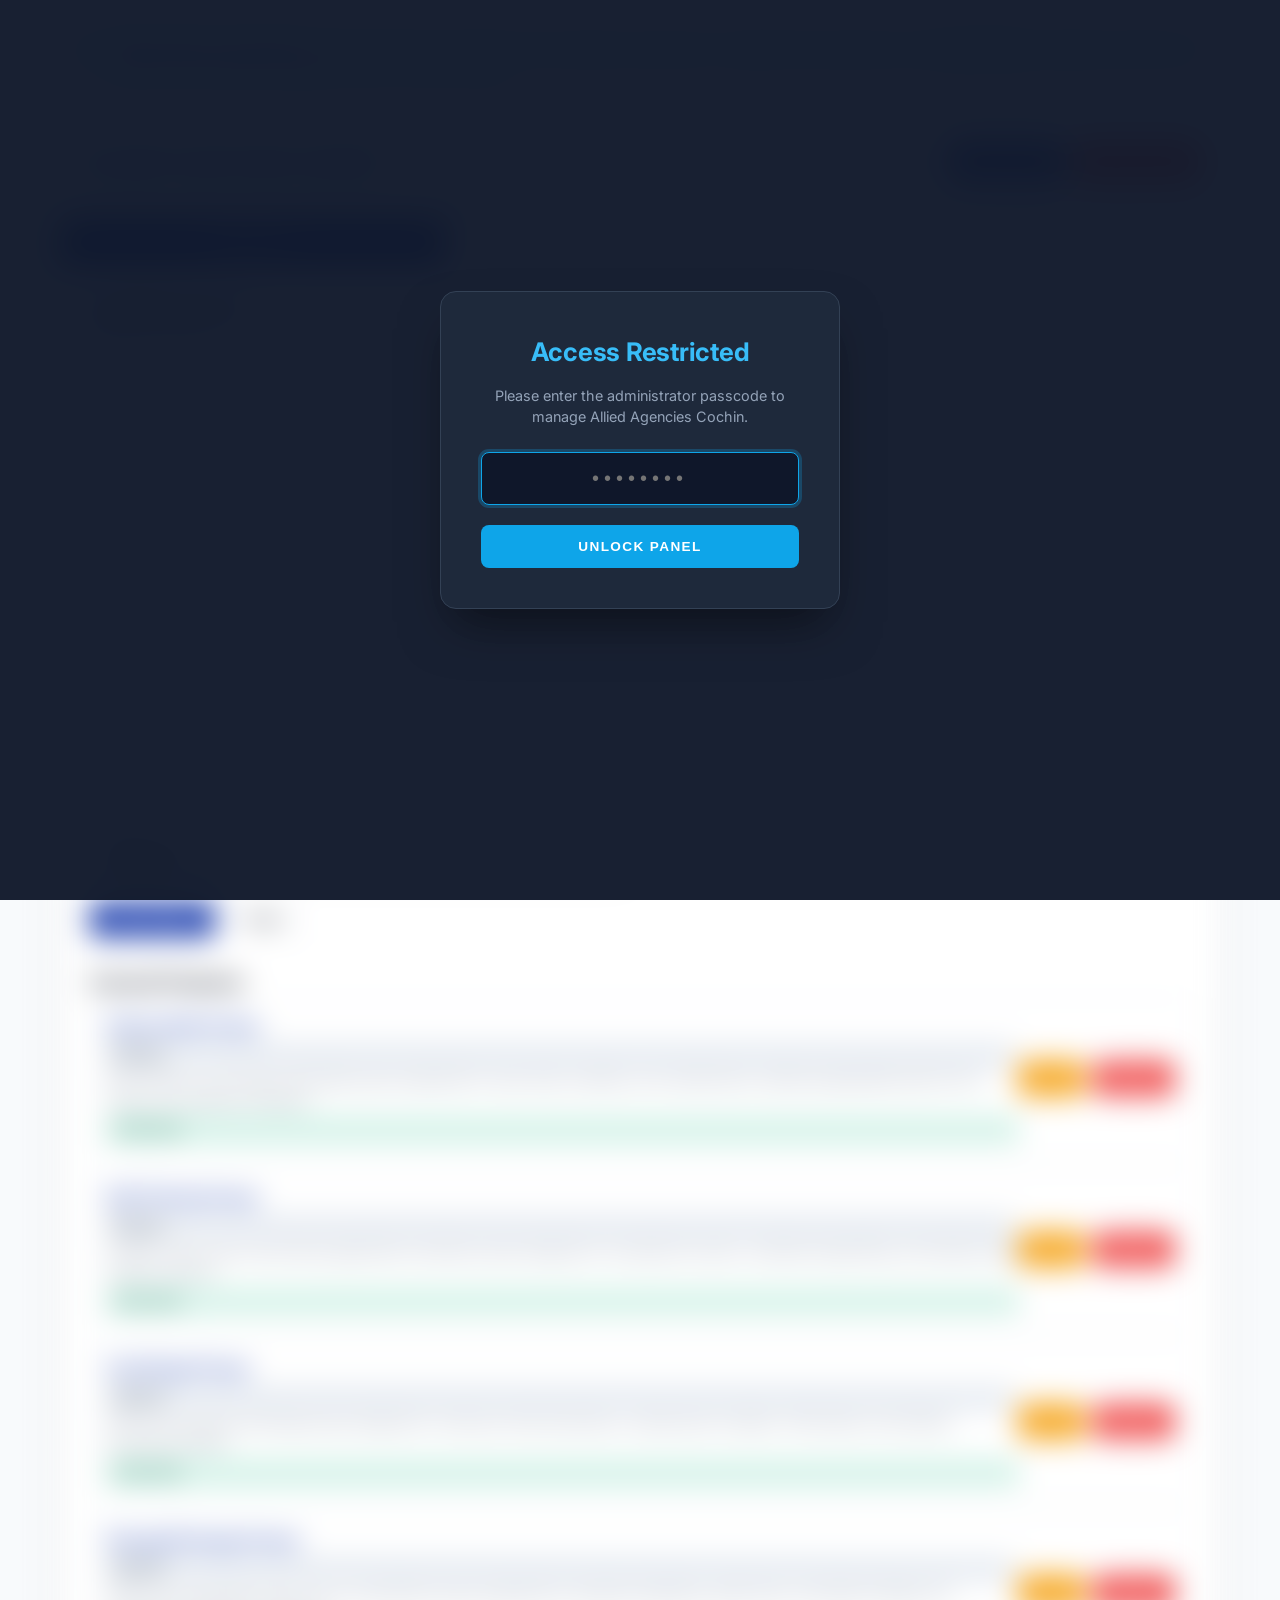
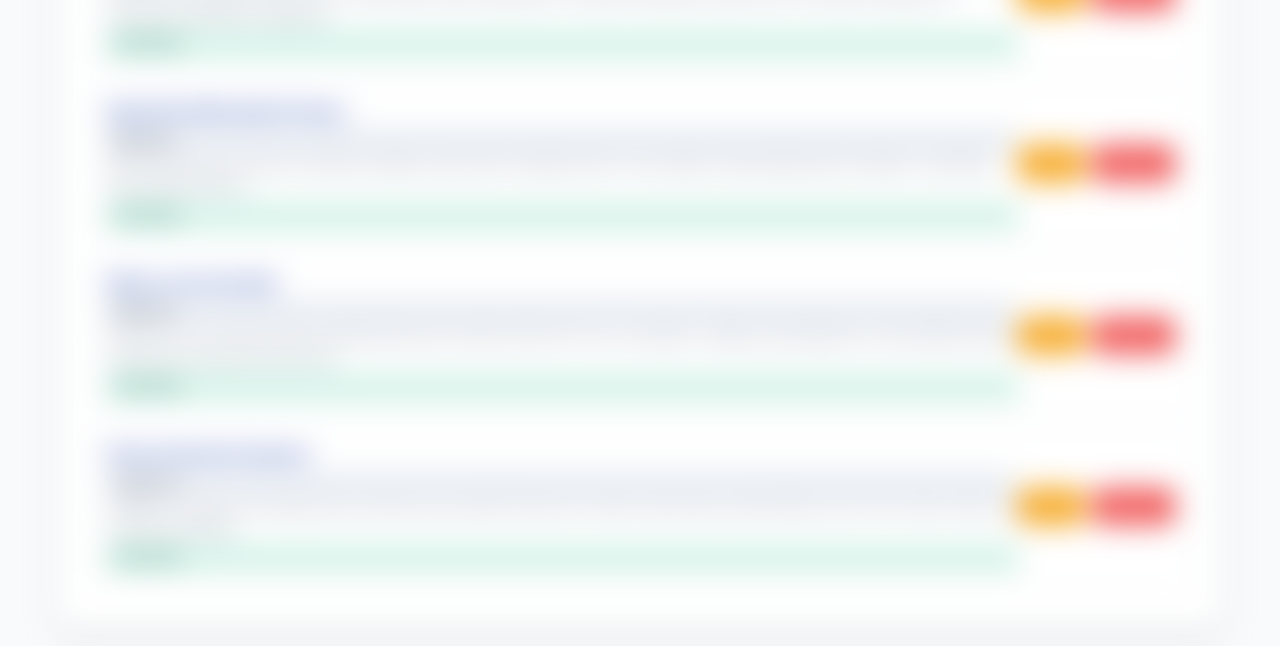
<file: admin.html>
<!DOCTYPE html>
<html lang="en">
<head>
    <meta charset="utf-8">
    <meta name="viewport" content="width=device-width, initial-scale=1">
    <title>Allied Agencies Admin Panel</title>
    
    <!-- Favicon & Touch Icons (Google Search & Multi-Device Optimized) -->
    <link rel="icon" type="image/svg+xml" href="src/images/favicons/favicon.svg">
    <link rel="icon" type="image/png" sizes="48x48" href="src/images/favicons/favicon-48x48.png">
    <link rel="icon" type="image/png" sizes="96x96" href="src/images/favicons/favicon-96x96.png">
    <link rel="icon" type="image/png" sizes="32x32" href="src/images/favicons/favicon-32x32.png">
    <link rel="icon" type="image/png" sizes="16x16" href="src/images/favicons/favicon-16x16.png">
    <link rel="apple-touch-icon" sizes="180x180" href="src/images/favicons/apple-touch-icon.png">
    <link rel="shortcut icon" href="favicon.ico">
    <link rel="manifest" href="site.webmanifest">
    
    <!-- Google Fonts -->
    <link href="https://fonts.googleapis.com/css2?family=Inter:wght@300;400;600;700&family=Playfair+Display:wght@700&display=swap" rel="stylesheet">
    
    <style>
        :root {
            --primary: #1e40af;
            --primary-hover: #1e3a8a;
            --secondary: #0ea5e9;
            --text: #0f172a;
            --text-light: #64748b;
            --bg: #f8fafc;
            --white: #ffffff;
            --border: #e2e8f0;
            --shadow: 0 10px 25px rgba(0, 0, 0, 0.1);
            --success: #10b981;
            --warning: #f59e0b;
            --danger: #ef4444;
        }

        * {
            box-sizing: border-box;
            margin: 0;
            padding: 0;
        }

        body {
            font-family: 'Inter', sans-serif;
            background-color: var(--bg);
            color: var(--text);
            line-height: 1.6;
        }

        .admin-container {
            max-width: 1200px;
            margin: 0 auto;
            padding: 20px;
        }

        header {
            background: white;
            padding: 20px;
            border-radius: 12px;
            box-shadow: var(--shadow);
            margin-bottom: 20px;
            display: flex;
            justify-content: space-between;
            align-items: center;
        }

        .logo {
            font-family: 'Playfair Display', serif;
            font-size: 1.5rem;
            font-weight: 800;
            color: var(--primary);
        }

        .controls {
            display: flex;
            gap: 10px;
        }

        .btn {
            padding: 10px 20px;
            border: none;
            border-radius: 8px;
            font-weight: 600;
            cursor: pointer;
            transition: all 0.3s ease;
            text-decoration: none;
            display: inline-block;
        }

        .btn-primary {
            background-color: var(--primary);
            color: white;
        }

        .btn-primary:hover {
            background-color: var(--primary-hover);
        }

        .btn-secondary {
            background-color: var(--white);
            color: var(--text);
            border: 1px solid var(--border);
        }

        .btn-secondary:hover {
            background-color: var(--text);
            color: white;
        }

        .btn-danger {
            background-color: var(--danger);
            color: white;
        }

        .btn-danger:hover {
            opacity: 0.9;
        }

        .btn-success {
            background-color: var(--success);
            color: white;
        }

        .btn-warning {
            background-color: var(--warning);
            color: white;
        }

        .tabs {
            display: flex;
            background: white;
            border-radius: 12px 12px 0 0;
            overflow: hidden;
            box-shadow: var(--shadow);
        }

        .tab {
            flex: 1;
            padding: 15px 20px;
            background: white;
            border: none;
            cursor: pointer;
            font-weight: 600;
            text-transform: uppercase;
            letter-spacing: 0.1em;
            font-size: 0.8rem;
            transition: all 0.3s ease;
            border-right: 1px solid var(--border);
        }

        .tab:last-child {
            border-right: none;
        }

        .tab.active {
            background-color: var(--primary);
            color: white;
        }

        .tab:hover:not(.active) {
            background-color: #f1f5f9;
        }

        .panel {
            background: white;
            border-radius: 0 0 12px 12px;
            padding: 30px;
            box-shadow: var(--shadow);
            min-height: 400px;
        }

        .panel.hidden {
            display: none;
        }

        .form-grid {
            display: grid;
            grid-template-columns: 1fr 1fr;
            gap: 20px;
        }

        @media (max-width: 768px) {
            .form-grid {
                grid-template-columns: 1fr;
            }
        }

        .form-group {
            margin-bottom: 20px;
        }

        .form-group label {
            display: block;
            margin-bottom: 8px;
            font-weight: 600;
            font-size: 0.8rem;
            text-transform: uppercase;
            letter-spacing: 0.1em;
            color: var(--text-light);
        }

        .form-group input,
        .form-group textarea,
        .form-group select {
            width: 100%;
            padding: 12px;
            border: 1px solid var(--border);
            border-radius: 8px;
            font-size: 1rem;
            transition: border-color 0.3s ease;
        }

        .form-group input:focus,
        .form-group textarea:focus,
        .form-group select:focus {
            outline: none;
            border-color: var(--primary);
            box-shadow: 0 0 0 3px rgba(30, 64, 175, 0.1);
        }

        .form-group textarea {
            resize: vertical;
            min-height: 100px;
        }

        .checkbox-group {
            display: flex;
            align-items: center;
            gap: 10px;
        }

        .checkbox-group input {
            width: auto;
        }

        .actions {
            display: flex;
            gap: 10px;
            margin-top: 20px;
        }

        .data-list {
            margin-top: 30px;
        }

        .data-item {
            display: flex;
            justify-content: space-between;
            align-items: center;
            padding: 15px;
            border: 1px solid var(--border);
            border-radius: 8px;
            margin-bottom: 10px;
            background: white;
            transition: all 0.3s ease;
        }

        .data-item:hover {
            box-shadow: 0 5px 15px rgba(0, 0, 0, 0.1);
        }

        .item-info {
            display: flex;
            flex-direction: column;
            gap: 5px;
        }

        .item-title {
            font-weight: 700;
            color: var(--primary);
        }

        .item-meta {
            font-size: 0.8rem;
            color: var(--text-light);
        }

        .item-actions {
            display: flex;
            gap: 10px;
        }

        .status-badge {
            display: inline-block;
            padding: 4px 8px;
            border-radius: 4px;
            font-size: 0.7rem;
            font-weight: 700;
            text-transform: uppercase;
            letter-spacing: 0.1em;
        }

        .status-available {
            background-color: rgba(16, 185, 129, 0.2);
            color: #065f46;
        }

        .status-unavailable {
            background-color: rgba(239, 68, 68, 0.2);
            color: #7f1d1d;
        }

        .category-badge {
            display: inline-block;
            padding: 2px 6px;
            border-radius: 4px;
            font-size: 0.7rem;
            font-weight: 700;
            background-color: #e2e8f0;
            color: #334155;
            margin-right: 5px;
        }

        .image-preview {
            width: 60px;
            height: 60px;
            border-radius: 8px;
            object-fit: cover;
            border: 1px solid var(--border);
        }

        .alert {
            padding: 15px;
            border-radius: 8px;
            margin-bottom: 20px;
            font-weight: 600;
        }

        .alert-success {
            background-color: rgba(16, 185, 129, 0.2);
            color: #065f46;
            border: 1px solid rgba(16, 185, 129, 0.3);
        }

        .alert-error {
            background-color: rgba(239, 68, 68, 0.2);
            color: #7f1d1d;
            border: 1px solid rgba(239, 68, 68, 0.3);
        }

        .hidden {
            display: none !important;
        }

        .upload-area {
            border: 2px dashed var(--border);
            border-radius: 8px;
            padding: 20px;
            text-align: center;
            transition: all 0.3s ease;
            cursor: pointer;
        }

        .upload-area:hover {
            border-color: var(--primary);
            background-color: #f8fafc;
        }

        .upload-area.dragover {
            border-color: var(--primary);
            background-color: rgba(30, 64, 175, 0.1);
        }

        /* Passcode Security Lock Styles */
        .security-overlay {
            position: fixed;
            top: 0;
            left: 0;
            width: 100vw;
            height: 100vh;
            background: rgba(15, 23, 42, 0.96);
            backdrop-filter: blur(10px);
            -webkit-backdrop-filter: blur(10px);
            z-index: 99999;
            display: flex;
            justify-content: center;
            align-items: center;
            color: white;
            transition: opacity 0.4s ease-out;
        }
        .security-card {
            background: #1e293b;
            padding: 40px;
            border-radius: 16px;
            box-shadow: 0 25px 50px -12px rgba(0, 0, 0, 0.5);
            max-width: 400px;
            width: 90%;
            text-align: center;
            border: 1px solid #334155;
        }
        .security-card h2 {
            font-family: 'Inter', sans-serif;
            color: #38bdf8;
            margin-bottom: 12px;
            font-size: 1.6rem;
            font-weight: 700;
            letter-spacing: -0.01em;
        }
        .security-card p {
            color: #94a3b8;
            margin-bottom: 24px;
            font-size: 0.9rem;
            line-height: 1.5;
        }
        .security-card input[type="password"] {
            width: 100%;
            padding: 14px;
            border-radius: 8px;
            border: 1px solid #475569;
            background: #0f172a;
            color: white;
            font-size: 1.25rem;
            margin-bottom: 20px;
            text-align: center;
            letter-spacing: 0.25em;
            box-shadow: inset 0 2px 4px 0 rgba(0, 0, 0, 0.06);
            transition: all 0.2s ease;
        }
        .security-card input[type="password"]:focus {
            outline: none;
            border-color: #0ea5e9;
            box-shadow: 0 0 0 3px rgba(14, 165, 233, 0.25);
        }
        .btn-unlock {
            width: 100%;
            padding: 14px;
            background-color: #0ea5e9;
            color: white;
            border: none;
            border-radius: 8px;
            font-weight: 700;
            font-size: 0.85rem;
            cursor: pointer;
            transition: all 0.3s ease;
            text-transform: uppercase;
            letter-spacing: 0.1em;
        }
        .btn-unlock:hover {
            background-color: #0284c7;
            transform: translateY(-1px);
        }
        .error-message {
            color: #f87171;
            font-size: 0.85rem;
            margin-top: 12px;
            display: none;
            font-weight: 600;
        }
        
        .admin-container {
            max-width: 1200px;
            margin: 0 auto;
            padding: 20px;
            transition: filter 0.4s ease;
        }
        .admin-container.blurred {
            filter: blur(15px);
            pointer-events: none;
            user-select: none;
        }

        /* Notice Banner */
        .sync-notice-banner {
            background-color: #f0f9ff;
            border: 1px solid #bae6fd;
            color: #0369a1;
            padding: 16px;
            border-radius: 12px;
            margin-bottom: 24px;
            display: flex;
            align-items: flex-start;
            gap: 12px;
            font-size: 0.875rem;
            line-height: 1.5;
        }
        .sync-notice-banner svg {
            flex-shrink: 0;
            color: #0ea5e9;
            margin-top: 2px;
        }
        .sync-notice-banner strong {
            color: #0369a1;
        }
    </style>
</head>
<body>
    <!-- Security Passcode Overlay -->
    <div class="security-overlay" id="security-overlay">
        <div class="security-card">
            <h2>Access Restricted</h2>
            <p>Please enter the administrator passcode to manage Allied Agencies Cochin.</p>
            <form onsubmit="verifyPasscode(event)">
                <input type="password" id="admin-passcode" placeholder="••••••••" required autofocus>
                <button type="submit" class="btn-unlock">Unlock Panel</button>
                <div class="error-message" id="passcode-error">Invalid passcode. Please try again.</div>
            </form>
        </div>
    </div>

    <div class="admin-container blurred" id="admin-container">
        <!-- Sync Warning Banner -->
        <div class="sync-notice-banner">
            <svg viewBox="0 0 24 24" width="20" height="20" fill="none" stroke="currentColor" stroke-width="2">
                <path d="M12 9v2m0 4h.01m-6.938 4h13.856c1.54 0 2.502-1.667 1.732-3L13.732 4c-.77-1.333-2.694-1.333-3.464 0L3.34 16c-.77 1.333.192 3 1.732 3z" stroke-linecap="round" stroke-linejoin="round"></path>
            </svg>
            <div>
                <strong>GitHub Pages Sync Workflow:</strong> Edits made here save strictly to your browser's local cache. To update the live public site, click <strong>Export Data</strong>, download the JSON, and commit it to your GitHub repository in the <code>src/data/</code> folder.
            </div>
        </div>

        <header>
            <div class="logo">ALLIED AGENCIES ADMIN</div>
            <div class="controls">
                <button class="btn btn-secondary" onclick="exportData()">Export Data</button>
                <button class="btn btn-primary" onclick="importData()">Import Data</button>
                <input type="file" id="importFile" accept=".json" style="display: none;">
                <button class="btn btn-danger" onclick="clearStorage()">Clear Storage</button>
            </div>
        </header>

        <div class="tabs">
            <button class="tab active" onclick="switchTab('products')">Products</button>
            <button class="tab" onclick="switchTab('brands')">Brands</button>
            <button class="tab" onclick="switchTab('contact')">Contact</button>
        </div>

        <!-- Products Panel -->
        <div id="products-panel" class="panel">
            <div class="form-grid">
                <div>
                    <h3>Add/Edit Product</h3>
                    <form id="product-form">
                        <input type="hidden" id="product-id">
                        <div class="form-group">
                            <label for="product-name">Product Name</label>
                            <input type="text" id="product-name" required>
                        </div>
                        <div class="form-group">
                            <label for="product-category">Category</label>
                            <input type="text" id="product-category" required>
                        </div>
                        <div class="form-group">
                            <label for="product-description">Description</label>
                            <textarea id="product-description" required></textarea>
                        </div>
                        <div class="form-group">
                            <label for="product-image">Image URL</label>
                            <input type="url" id="product-image" required>
                        </div>
                        <div class="form-group checkbox-group">
                            <input type="checkbox" id="product-featured">
                            <label for="product-featured">Featured Product</label>
                        </div>
                        <div class="form-group">
                            <label for="product-status">Status</label>
                            <select id="product-status">
                                <option value="available">Available</option>
                                <option value="unavailable">Unavailable</option>
                            </select>
                        </div>
                        <div class="actions">
                            <button type="submit" class="btn btn-primary">Save Product</button>
                            <button type="button" class="btn btn-secondary" onclick="resetProductForm()">Reset</button>
                        </div>
                    </form>
                </div>
                <div>
                    <h3>Image Upload</h3>
                    <div id="upload-area" class="upload-area">
                        <p>Drag & drop image here or click to upload</p>
                        <input type="file" id="image-upload" accept="image/*" style="display: none;">
                    </div>
                    <div id="upload-preview" class="hidden" style="margin-top: 15px;">
                        <img id="preview-image" style="max-width: 100%; border-radius: 8px;">
                        <p id="image-url" style="margin-top: 10px; font-size: 0.8rem; color: var(--text-light);"></p>
                    </div>
                </div>
            </div>
            
            <div class="data-list">
                <h3>Current Products</h3>
                <div id="products-list"></div>
            </div>
        </div>

        <!-- Brands Panel -->
        <div id="brands-panel" class="panel hidden">
            <div class="form-grid">
                <div>
                    <h3>Add/Edit Brand</h3>
                    <form id="brand-form">
                        <input type="hidden" id="brand-id">
                        <div class="form-group">
                            <label for="brand-name">Brand Name</label>
                            <input type="text" id="brand-name" required>
                        </div>
                        <div class="form-group">
                            <label for="brand-logo">Logo URL</label>
                            <input type="url" id="brand-logo" required>
                        </div>
                        <div class="form-group">
                            <label for="brand-description">Description</label>
                            <textarea id="brand-description"></textarea>
                        </div>
                        <div class="form-group">
                            <label for="brand-website">Website URL</label>
                            <input type="url" id="brand-website">
                        </div>
                        <div class="form-group checkbox-group">
                            <input type="checkbox" id="brand-featured">
                            <label for="brand-featured">Featured Brand</label>
                        </div>
                        <div class="actions">
                            <button type="submit" class="btn btn-primary">Save Brand</button>
                            <button type="button" class="btn btn-secondary" onclick="resetBrandForm()">Reset</button>
                        </div>
                    </form>
                </div>
                <div>
                    <h3>Brand Logo Upload</h3>
                    <div id="brand-upload-area" class="upload-area">
                        <p>Drag & drop logo here or click to upload</p>
                        <input type="file" id="brand-image-upload" accept="image/*" style="display: none;">
                    </div>
                    <div id="brand-upload-preview" class="hidden" style="margin-top: 15px;">
                        <img id="brand-preview-image" style="max-width: 200px; border-radius: 8px;">
                        <p id="brand-image-url" style="margin-top: 10px; font-size: 0.8rem; color: var(--text-light);"></p>
                    </div>
                </div>
            </div>
            
            <div class="data-list">
                <h3>Current Brands</h3>
                <div id="brands-list"></div>
            </div>
        </div>

        <!-- Contact Panel -->
        <div id="contact-panel" class="panel hidden">
            <div class="form-grid">
                <div>
                    <h3>Contact Information</h3>
                    <form id="contact-form">
                        <div class="form-group">
                            <label for="contact-phone">Phone Number</label>
                            <input type="tel" id="contact-phone" required>
                        </div>
                        <div class="form-group">
                            <label for="contact-email">Email</label>
                            <input type="email" id="contact-email" required>
                        </div>
                        <div class="form-group">
                            <label for="contact-address">Address</label>
                            <textarea id="contact-address" required></textarea>
                        </div>
                        <div class="form-group">
                            <label for="contact-hours">Business Hours</label>
                            <input type="text" id="contact-hours" required>
                        </div>
                        <div class="form-group">
                            <label for="contact-map">Google Maps Embed URL</label>
                            <input type="url" id="contact-map" required>
                        </div>
                        <div class="actions">
                            <button type="submit" class="btn btn-primary">Save Contact</button>
                        </div>
                    </form>
                </div>
                <div>
                    <h3>Social Media</h3>
                    <form id="social-form">
                        <div class="form-group">
                            <label for="social-facebook">Facebook URL</label>
                            <input type="url" id="social-facebook">
                        </div>
                        <div class="form-group">
                            <label for="social-instagram">Instagram URL</label>
                            <input type="url" id="social-instagram">
                        </div>
                        <div class="form-group">
                            <label for="social-linkedin">LinkedIn URL</label>
                            <input type="url" id="social-linkedin">
                        </div>
                        <div class="actions">
                            <button type="submit" class="btn btn-primary">Save Social</button>
                        </div>
                    </form>
                </div>
            </div>
        </div>
    </div>

    <script>
        // Secure Passcode configuration
        const PASSCODE_HASH = '31a43aadbe41bbe9010c2da0e1b9bebf282da641e4b9a8e2fd7a0e3f3d9fa296'; // Hash of 'alliedadmin123'
        
        async function sha256(message) {
            const msgBuffer = new TextEncoder().encode(message);
            const hashBuffer = await crypto.subtle.digest('SHA-256', msgBuffer);
            const hashArray = Array.from(new Uint8Array(hashBuffer));
            const hashHex = hashArray.map(b => b.toString(16).padStart(2, '0')).join('');
            return hashHex;
        }

        async function verifyPasscode(e) {
            if (e) e.preventDefault();
            const passcodeField = document.getElementById('admin-passcode');
            const errorMsg = document.getElementById('passcode-error');
            const passcode = passcodeField.value;
            
            const hashed = await sha256(passcode);
            if (hashed === PASSCODE_HASH) {
                // Clear overlay and remove blur
                document.getElementById('security-overlay').style.opacity = '0';
                setTimeout(() => {
                    document.getElementById('security-overlay').style.display = 'none';
                }, 400);
                document.getElementById('admin-container').classList.remove('blurred');
                sessionStorage.setItem('admin_unlocked', 'true');
            } else {
                errorMsg.style.display = 'block';
                passcodeField.value = '';
                passcodeField.focus();
            }
        }

        // Data storage
        let products = [];
        let brands = [];
        let contact = {};

        /**
         * Security: HTML Escaping Helper to mitigate XSS vulnerabilities
         */
        function escapeHTML(str) {
            if (str === null || str === undefined) return '';
            return String(str)
                .replace(/&/g, '&amp;')
                .replace(/</g, '&lt;')
                .replace(/>/g, '&gt;')
                .replace(/"/g, '&quot;')
                .replace(/'/g, '&#39;');
        }

        /**
         * Security: URL Protocol Validator (supports HTTPS, HTTP, Data URIs, and relative paths)
         */
        function sanitizeURL(url) {
            if (!url || typeof url !== 'string') return '';
            const trimmed = url.trim();
            if (trimmed.startsWith('https://') || 
                trimmed.startsWith('http://') || 
                trimmed.startsWith('data:image/') || 
                trimmed.startsWith('tel:') || 
                trimmed.startsWith('mailto:') ||
                trimmed.startsWith('src/') ||
                trimmed.startsWith('/') ||
                trimmed.startsWith('./')) {
                return trimmed;
            }
            return '';
        }

        // Initialize
        document.addEventListener('DOMContentLoaded', async () => {
            if (sessionStorage.getItem('admin_unlocked') === 'true') {
                document.getElementById('security-overlay').style.display = 'none';
                document.getElementById('admin-container').classList.remove('blurred');
            }
            await loadData();
            renderProducts();
            renderBrands();
            renderContact();
            setupEventListeners();
        });

        function setupEventListeners() {
            // Product form
            document.getElementById('product-form').addEventListener('submit', saveProduct);
            document.getElementById('upload-area').addEventListener('click', () => document.getElementById('image-upload').click());
            document.getElementById('image-upload').addEventListener('change', handleImageUpload);
            
            // Brand form
            document.getElementById('brand-form').addEventListener('submit', saveBrand);
            document.getElementById('brand-upload-area').addEventListener('click', () => document.getElementById('brand-image-upload').click());
            document.getElementById('brand-image-upload').addEventListener('change', handleBrandImageUpload);

            // Contact forms
            document.getElementById('contact-form').addEventListener('submit', saveContact);
            document.getElementById('social-form').addEventListener('submit', saveSocial);

            // Drag and drop for uploads
            setupDragAndDrop('upload-area', 'image-upload');
            setupDragAndDrop('brand-upload-area', 'brand-image-upload');

            // Import file input
            document.getElementById('importFile').addEventListener('change', handleImport);
        }

        function setupDragAndDrop(areaId, inputId) {
            const area = document.getElementById(areaId);
            const input = document.getElementById(inputId);

            area.addEventListener('dragover', (e) => {
                e.preventDefault();
                area.classList.add('dragover');
            });

            area.addEventListener('dragleave', () => {
                area.classList.remove('dragover');
            });

            area.addEventListener('drop', (e) => {
                e.preventDefault();
                area.classList.remove('dragover');
                if (e.dataTransfer.files.length > 0) {
                    input.files = e.dataTransfer.files;
                    if (inputId === 'image-upload') {
                        handleImageUpload({ target: input });
                    } else {
                        handleBrandImageUpload({ target: input });
                    }
                }
            });
        }

        const FALLBACK_PRODUCTS = [
            {
                "id": "submersible-pumps",
                "name": "Submersible Pumps",
                "category": "Domestic",
                "categoryColor": "bg-blue-500",
                "badgeColor": "green",
                "description": "High-efficiency multi-stage submersible pumps engineered for open wells, borewells, and overhead tanks, delivering dependable water flow for homes and residential complexes.",
                "image": "src/images/submersible-pumps.png",
                "featured": true,
                "status": "available"
            },
            {
                "id": "self-priming-pumps",
                "name": "Self-Priming Pumps",
                "category": "Domestic",
                "categoryColor": "bg-blue-500",
                "badgeColor": "green",
                "description": "Compact, high-suction self-priming regenerative monoblock pumps designed for municipal line suction, overhead storage filling, and domestic water network boosting.",
                "image": "src/images/self-priming-pumps.png",
                "featured": true,
                "status": "available"
            },
            {
                "id": "centrifugal-pumps",
                "name": "Centrifugal Pumps",
                "category": "Industrial",
                "categoryColor": "bg-red-500",
                "badgeColor": "green",
                "description": "Heavy-duty industrial centrifugal pumps designed for continuous fluid transmission, cooling tower circulation, HVAC plants, and chemical processing facilities.",
                "image": "src/images/centrifugal-pumps.png",
                "featured": true,
                "status": "available"
            },
            {
                "id": "sewage-pumps",
                "name": "Sewage/Drainage Pumps",
                "category": "Industrial",
                "categoryColor": "bg-red-500",
                "badgeColor": "green",
                "description": "Heavy-duty submersible cutter and non-clog effluent pumps engineered for basement dewatering, septic tanks, stormwater drainage, and commercial wastewater management.",
                "image": "src/images/sewage-pumps.png",
                "featured": true,
                "status": "available"
            },
            {
                "id": "agricultural-pumps",
                "name": "Agricultural Monoblock Pumps",
                "category": "Agriculture",
                "categoryColor": "bg-green-500",
                "badgeColor": "green",
                "description": "High-discharge open-well and monoblock irrigation pumps built to withstand harsh rural conditions while optimizing farm hydration, canal lifting, and sprinkler networks.",
                "image": "src/images/agricultural-pumps.png",
                "featured": true,
                "status": "available"
            },
            {
                "id": "water-level-controller",
                "name": "Water Level Controller",
                "category": "Agriculture",
                "categoryColor": "bg-green-500",
                "badgeColor": "green",
                "description": "Advanced microcontroller-based automated water level controller with built-in dry-run protection, voltage surge safeguards, and automated reservoir monitoring for agricultural pump sets.",
                "image": "src/images/water-level-controller.png",
                "featured": true,
                "status": "available"
            },
            {
                "id": "pressure-boosters",
                "name": "Pressure Booster Systems",
                "category": "Commercial",
                "categoryColor": "bg-purple-500",
                "badgeColor": "green",
                "description": "Intelligent automated multi-stage pressure booster pump systems that ensure constant, high-pressure water delivery across luxury villas, hotels, and commercial buildings.",
                "image": "src/images/pressure-boosters.png",
                "featured": true,
                "status": "available"
            }
        ];

        const FALLBACK_BRANDS = [
            {
                "id": "kirloskar",
                "name": "Kirloskar",
                "logo": "https://encrypted-tbn0.gstatic.com/images?q=tbn:ANd9GcRQLt5SpzYRqMF59D3SyJaYxlAMgbEkKDbyLb2a1tQu4w&s"
            },
            {
                "id": "v-guard",
                "name": "V-Guard",
                "logo": "https://companieslogo.com/img/orig/VGUARD.NS_BIG-4b6923b2.png?t=1746796117"
            },
            {
                "id": "texmo",
                "name": "Texmo",
                "logo": "https://encrypted-tbn0.gstatic.com/images?q=tbn:ANd9GcQMZZ51CH2wDjdzVSGwxVaCODPrti384_FG3nxs4VIcyQ&s=10"
            },
            {
                "id": "ellai-laxmi",
                "name": "Sri Ellai Laxmi",
                "logo": "https://encrypted-tbn0.gstatic.com/images?q=tbn:ANd9GcTT0wcA2vwHjcKYUHbTP9qnT6lVh5zbGk_A5TmXmXp1OA&s=10"
            },
            {
                "id": "ksb",
                "name": "KSB",
                "logo": "https://upload.wikimedia.org/wikipedia/commons/1/1c/Official_KSB_Aktiengesellschaft_Logo.png"
            },
            {
                "id": "wilo",
                "name": "Wilo",
                "logo": "https://encrypted-tbn0.gstatic.com/images?q=tbn:ANd9GcT2TRqyX-8BWPtlC6u1meO3IULKS1XSFs4XM--XQ2v0u4cORQJLkmb203A&s=10"
            }
        ];

        // Data Management
        async function loadData() {
            let savedProducts = localStorage.getItem('products');
            let savedBrands = localStorage.getItem('brands');
            let savedContact = localStorage.getItem('contact');

            // If local storage is empty, attempt to hydrate from server JSON files
            if (!savedProducts || !savedBrands) {
                try {
                    const [productsRes, brandsRes, contactRes] = await Promise.all([
                        fetch('src/data/products.json'),
                        fetch('src/data/brands.json'),
                        fetch('src/data/contact.json')
                    ]);
                    if (productsRes.ok && brandsRes.ok && contactRes.ok) {
                        products = await productsRes.json();
                        brands = await brandsRes.json();
                        contact = await contactRes.json();
                        
                        // Save default server state to local storage
                        localStorage.setItem('products', JSON.stringify(products));
                        localStorage.setItem('brands', JSON.stringify(brands));
                        localStorage.setItem('contact', JSON.stringify(contact));
                        return;
                    } else {
                        throw new Error("Failed to load one or more JSON files from server (status not OK).");
                    }
                } catch (e) {
                    console.warn("Could not retrieve server JSON for default admin state.", e);
                }
            }

            products = savedProducts ? JSON.parse(savedProducts) : FALLBACK_PRODUCTS;
            brands = savedBrands ? JSON.parse(savedBrands) : FALLBACK_BRANDS;
            contact = savedContact ? JSON.parse(savedContact) : getDefaultContact();
        }

        function getDefaultContact() {
            return {
                whatsappNumber: "919495977454",
                displayPhone: "+91 94959 77454",
                email: "andrewsallied@gmail.com",
                address: "Mukkadackal Buildings,\nHill Palace Rd, Thrippunithura,\nKochi, Kerala 682301",
                hours: "10:00 AM – 7:00 PM",
                days: "Mon — Sat",
                mapEmbedUrl: "https://www.google.com/maps/embed?pb=!1m18!1m12!1m3!1d3929.843463094383!2d76.34906435714718!3d9.946979262202058!2m3!1f0!2f0!3f0!3m2!1i1024!2i768!4f13.1!3m3!1m2!1s0x3b08736fb5d50c73%3A0xe4a9dbcb890ad55f!2sAllied%20Agencies%20Cochin!5e0!3m2!1sen!2sin!4v1769162231967",
                social: {
                    facebook: "https://facebook.com/alliedcochin",
                    instagram: "https://instagram.com/alliedcochin",
                    linkedin: "https://linkedin.com/company/alliedcochin"
                },
                businessHours: {
                    monday: "10:00 AM - 7:00 PM",
                    tuesday: "10:00 AM - 7:00 PM",
                    wednesday: "10:00 AM - 7:00 PM",
                    thursday: "10:00 AM - 7:00 PM",
                    friday: "10:00 AM - 7:00 PM",
                    saturday: "10:00 AM - 7:00 PM",
                    sunday: "Closed"
                }
            };
        }

        function saveData() {
            localStorage.setItem('products', JSON.stringify(products));
            localStorage.setItem('brands', JSON.stringify(brands));
            localStorage.setItem('contact', JSON.stringify(contact));
            showAlert('Data saved successfully!', 'success');
        }

        // Products
        function renderProducts() {
            const container = document.getElementById('products-list');
            container.innerHTML = products.map(product => {
                const name = escapeHTML(product.name);
                const category = escapeHTML(product.category);
                const desc = escapeHTML(product.description);
                const status = escapeHTML(product.status);
                const id = escapeHTML(product.id);
                return `
                    <div class="data-item">
                        <div class="item-info">
                            <span class="item-title">${name}</span>
                            <span class="category-badge">${category}</span>
                            <span class="item-meta">${desc}</span>
                            <span class="status-badge status-${status}">${status}</span>
                        </div>
                        <div class="item-actions">
                            <button class="btn btn-warning" onclick="editProduct('${id}')">Edit</button>
                            <button class="btn btn-danger" onclick="deleteProduct('${id}')">Delete</button>
                        </div>
                    </div>
                `;
            }).join('');
        }

        function saveProduct(e) {
            e.preventDefault();
            const id = document.getElementById('product-id').value;
            const product = {
                id: id || Date.now().toString(),
                name: document.getElementById('product-name').value,
                category: document.getElementById('product-category').value,
                description: document.getElementById('product-description').value,
                image: document.getElementById('product-image').value,
                featured: document.getElementById('product-featured').checked,
                status: document.getElementById('product-status').value
            };

            if (id) {
                const index = products.findIndex(p => p.id === id);
                products[index] = product;
            } else {
                products.push(product);
            }

            saveData();
            renderProducts();
            resetProductForm();
            showAlert('Product saved successfully!', 'success');
        }

        function editProduct(id) {
            const product = products.find(p => p.id === id);
            document.getElementById('product-id').value = product.id;
            document.getElementById('product-name').value = product.name;
            document.getElementById('product-category').value = product.category;
            document.getElementById('product-description').value = product.description;
            document.getElementById('product-image').value = product.image;
            document.getElementById('product-featured').checked = product.featured;
            document.getElementById('product-status').value = product.status;
        }

        function deleteProduct(id) {
            if (confirm('Are you sure you want to delete this product?')) {
                products = products.filter(p => p.id !== id);
                saveData();
                renderProducts();
                showAlert('Product deleted!', 'success');
            }
        }

        function resetProductForm() {
            document.getElementById('product-form').reset();
            document.getElementById('product-id').value = '';
        }

        // Brands
        function renderBrands() {
            const container = document.getElementById('brands-list');
            container.innerHTML = brands.map(brand => {
                const name = escapeHTML(brand.name);
                const desc = escapeHTML(brand.description);
                const website = escapeHTML(brand.website || 'Not specified');
                const id = escapeHTML(brand.id);
                return `
                    <div class="data-item">
                        <div class="item-info">
                            <span class="item-title">${name}</span>
                            <span class="item-meta">${desc}</span>
                            <span class="item-meta">Website: ${website}</span>
                        </div>
                        <div class="item-actions">
                            <button class="btn btn-warning" onclick="editBrand('${id}')">Edit</button>
                            <button class="btn btn-danger" onclick="deleteBrand('${id}')">Delete</button>
                        </div>
                    </div>
                `;
            }).join('');
        }

        function saveBrand(e) {
            e.preventDefault();
            const id = document.getElementById('brand-id').value;
            const brand = {
                id: id || Date.now().toString(),
                name: document.getElementById('brand-name').value,
                logo: document.getElementById('brand-logo').value,
                description: document.getElementById('brand-description').value,
                website: document.getElementById('brand-website').value,
                featured: document.getElementById('brand-featured').checked
            };

            if (id) {
                const index = brands.findIndex(b => b.id === id);
                brands[index] = brand;
            } else {
                brands.push(brand);
            }

            saveData();
            renderBrands();
            resetBrandForm();
            showAlert('Brand saved successfully!', 'success');
        }

        function editBrand(id) {
            const brand = brands.find(b => b.id === id);
            document.getElementById('brand-id').value = brand.id;
            document.getElementById('brand-name').value = brand.name;
            document.getElementById('brand-logo').value = brand.logo;
            document.getElementById('brand-description').value = brand.description;
            document.getElementById('brand-website').value = brand.website;
            document.getElementById('brand-featured').checked = brand.featured;
        }

        function deleteBrand(id) {
            if (confirm('Are you sure you want to delete this brand?')) {
                brands = brands.filter(b => b.id !== id);
                saveData();
                renderBrands();
                showAlert('Brand deleted!', 'success');
            }
        }

        function resetBrandForm() {
            document.getElementById('brand-form').reset();
            document.getElementById('brand-id').value = '';
        }

        // Contact
        function renderContact() {
            if (!contact) return;
            const phoneEl = document.getElementById('contact-phone');
            const emailEl = document.getElementById('contact-email');
            const addressEl = document.getElementById('contact-address');
            const hoursEl = document.getElementById('contact-hours');
            const mapEl = document.getElementById('contact-map');
            const fbEl = document.getElementById('social-facebook');
            const igEl = document.getElementById('social-instagram');
            const liEl = document.getElementById('social-linkedin');

            if (phoneEl) phoneEl.value = contact.displayPhone || contact.whatsappNumber || '';
            if (emailEl) emailEl.value = contact.email || '';
            if (addressEl) addressEl.value = contact.address || '';
            if (hoursEl) hoursEl.value = contact.hours || '';
            if (mapEl) mapEl.value = contact.mapEmbedUrl || '';

            if (contact.social) {
                if (fbEl) fbEl.value = contact.social.facebook || '';
                if (igEl) igEl.value = contact.social.instagram || '';
                if (liEl) liEl.value = contact.social.linkedin || '';
            }
        }

        function saveContact(e) {
            e.preventDefault();
            contact.displayPhone = document.getElementById('contact-phone').value;
            contact.whatsappNumber = document.getElementById('contact-phone').value.replace(/[^0-9]/g, '');
            contact.email = document.getElementById('contact-email').value;
            contact.address = document.getElementById('contact-address').value;
            contact.hours = document.getElementById('contact-hours').value;
            contact.mapEmbedUrl = document.getElementById('contact-map').value;
            
            saveData();
            showAlert('Contact information saved!', 'success');
        }

        function saveSocial(e) {
            e.preventDefault();
            if (!contact.social) contact.social = {};
            contact.social.facebook = document.getElementById('social-facebook').value;
            contact.social.instagram = document.getElementById('social-instagram').value;
            contact.social.linkedin = document.getElementById('social-linkedin').value;
            
            saveData();
            showAlert('Social media links saved!', 'success');
        }

        // Image Upload
        function handleImageUpload(e) {
            const file = e.target.files[0];
            if (file) {
                const reader = new FileReader();
                reader.onload = function(e) {
                    document.getElementById('preview-image').src = e.target.result;
                    document.getElementById('image-url').textContent = 'Image uploaded successfully!';
                    document.getElementById('product-image').value = e.target.result;
                    document.getElementById('upload-preview').classList.remove('hidden');
                };
                reader.readAsDataURL(file);
            }
        }

        function handleBrandImageUpload(e) {
            const file = e.target.files[0];
            if (file) {
                const reader = new FileReader();
                reader.onload = function(e) {
                    document.getElementById('brand-preview-image').src = e.target.result;
                    document.getElementById('brand-image-url').textContent = 'Logo uploaded successfully!';
                    document.getElementById('brand-logo').value = e.target.result;
                    document.getElementById('brand-upload-preview').classList.remove('hidden');
                };
                reader.readAsDataURL(file);
            }
        }

        // Admin Functions
        function switchTab(tabName, evt) {
            // Update tabs
            document.querySelectorAll('.tab').forEach(tab => tab.classList.remove('active'));
            if (evt && evt.target) {
                evt.target.classList.add('active');
            } else {
                const activeBtn = Array.from(document.querySelectorAll('.tab')).find(t => t.getAttribute('onclick')?.includes(tabName));
                if (activeBtn) activeBtn.classList.add('active');
            }

            // Update panels
            document.querySelectorAll('.panel').forEach(panel => panel.classList.add('hidden'));
            const targetPanel = document.getElementById(tabName + '-panel');
            if (targetPanel) targetPanel.classList.remove('hidden');
        }

        function exportData() {
            const data = {
                products: products,
                brands: brands,
                contact: contact,
                exportDate: new Date().toISOString()
            };
            
            const blob = new Blob([JSON.stringify(data, null, 2)], { type: 'application/json' });
            const url = URL.createObjectURL(blob);
            const a = document.createElement('a');
            a.href = url;
            a.download = 'allied-agencies-data.json';
            document.body.appendChild(a);
            a.click();
            document.body.removeChild(a);
            URL.revokeObjectURL(url);
            showAlert('Data exported successfully!', 'success');
        }

        function importData() {
            document.getElementById('importFile').click();
        }

        function handleImport(e) {
            const file = e.target.files[0];
            if (file) {
                const reader = new FileReader();
                reader.onload = function(e) {
                    try {
                        const data = JSON.parse(e.target.result);
                        if (data.products) products = data.products;
                        if (data.brands) brands = data.brands;
                        if (data.contact) contact = data.contact;
                        
                        saveData();
                        renderProducts();
                        renderBrands();
                        renderContact();
                        showAlert('Data imported successfully!', 'success');
                    } catch (error) {
                        showAlert('Error importing data: Invalid JSON file', 'error');
                    }
                };
                reader.readAsText(file);
            }
        }

        function clearStorage() {
            if (confirm('Are you sure you want to reset all data to default? This will overwrite your custom changes.')) {
                localStorage.removeItem('products');
                localStorage.removeItem('brands');
                localStorage.removeItem('contact');
                products = [...FALLBACK_PRODUCTS];
                brands = [...FALLBACK_BRANDS];
                contact = getDefaultContact();
                saveData();
                renderProducts();
                renderBrands();
                renderContact();
                showAlert('Data reset to default successfully!', 'success');
            }
        }

        function showAlert(message, type) {
            // Remove existing alerts
            const existingAlert = document.querySelector('.alert');
            if (existingAlert) existingAlert.remove();

            const alert = document.createElement('div');
            alert.className = `alert alert-${type}`;
            alert.textContent = message;
            
            const container = document.querySelector('.admin-container');
            if (container) {
                container.insertBefore(alert, container.firstChild);
            }

            setTimeout(() => {
                alert.remove();
            }, 3000);
        }
    </script>
</body>
</html>
</file>
